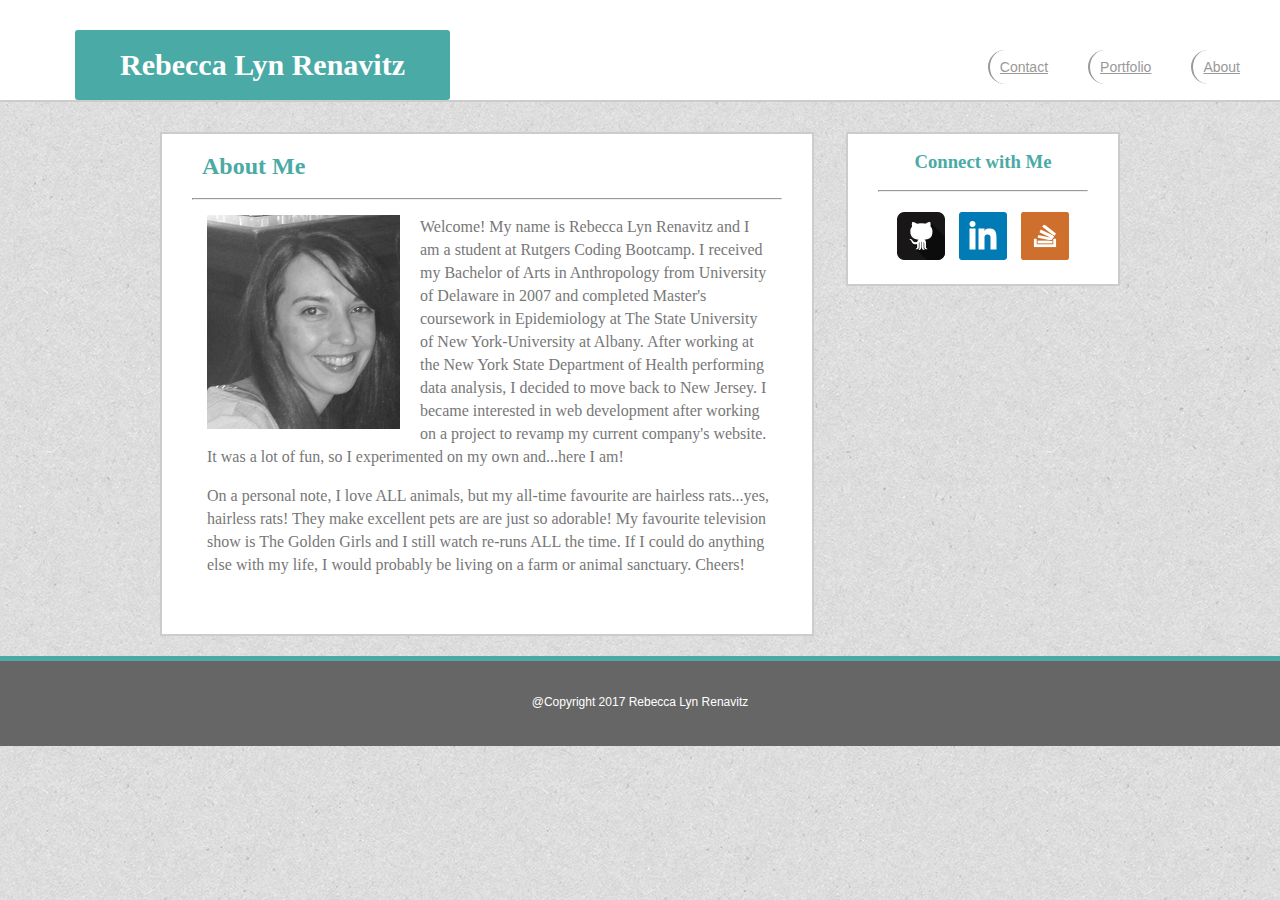
<file: index.html>
<!DOCTYPE html>
<html>

	<head>
		<title>About Rebecca</title>
		<link rel='stylesheet' href='assets/css/reset.css'/>
		<link rel='stylesheet' href='assets/css/styleresp.css'/>
		<link href='https://fonts.googleapis.com/css?family=Miniver' rel='stylesheet' type='text/css'>
		
		<meta name='viewport' content='width=device-width,initial-scale=1'>
	</head>
	<body>
	
		<header>
			<!--<div id='full_name'>Rebecca Lyn Renavitz
			</div>-->

			<h1>Rebecca Lyn Renavitz</h1>
			

			<div id="navbar">
				
  				<ul>
    				<li><a href="index.html">About</a></li>
    				<li><a href="portfolio.html">Portfolio</a></li>
    				<li><a href="contact.html">Contact</a></li>
    			 </ul>
    			
			</div>

		</header>

		<div class='container'>
			<div id='about'>
				<h2>About Me</h2>
				<hr>
				<img src='assets/images/rebecca.png' alt='Rebecca Renavitz' id='bio-image'/>
				<p class='about-para'>Welcome!  My name is Rebecca Lyn Renavitz and I am a student at Rutgers Coding Bootcamp.  I received my Bachelor of Arts in Anthropology from University of Delaware in 2007 and completed Master's coursework in Epidemiology at The State University of New York-University at Albany.  After working at the New York State Department of Health performing data analysis, I decided to move back to New Jersey.  I became interested in web development after working on a project to revamp my current company's website.  It was a lot of fun, so I experimented on my own and...here I am!</p><br>
				<p class='about-para'>On a personal note, I love ALL animals, but my all-time favourite are hairless rats...yes, hairless rats!  They make excellent pets are are just so adorable!  My favourite television show is The Golden Girls and I still watch re-runs ALL the time.  If I could do anything else with my life, I would probably be living on a farm or animal sanctuary.  Cheers!
			
			</div>		

			<div id='connect'>
				<h3>Connect with Me</h3> 
				<hr>
				<a href='https://github.com/RebeccaLyn55' style='text-decoration:none' target="_blank"> <img src='assets/images/github.png' alt='Rebecca Renavitz' class="imageHover" id='bio-image2'/>	
				<a href='http://www.linkedin.com/' style='text-decoration:none' target="_blank"><img src='assets/images/linkedin.png' alt='Rebecca Renavitz' class="imageHover" id='bio-image2'/>
				<a href='http://stackoverflow.com/' style='text-decoration:none' target="_blank"> <img src='assets/images/stackoverflow.png' alt='Rebecca Renavitz' class="imageHover" id='bio-image2'/>	</a>
			</div>	
			
			
		</div>

	
	<footer>
		<p>@Copyright 2017 Rebecca Lyn Renavitz</p>
	</footer>
	

	</body>

</html>
</file>
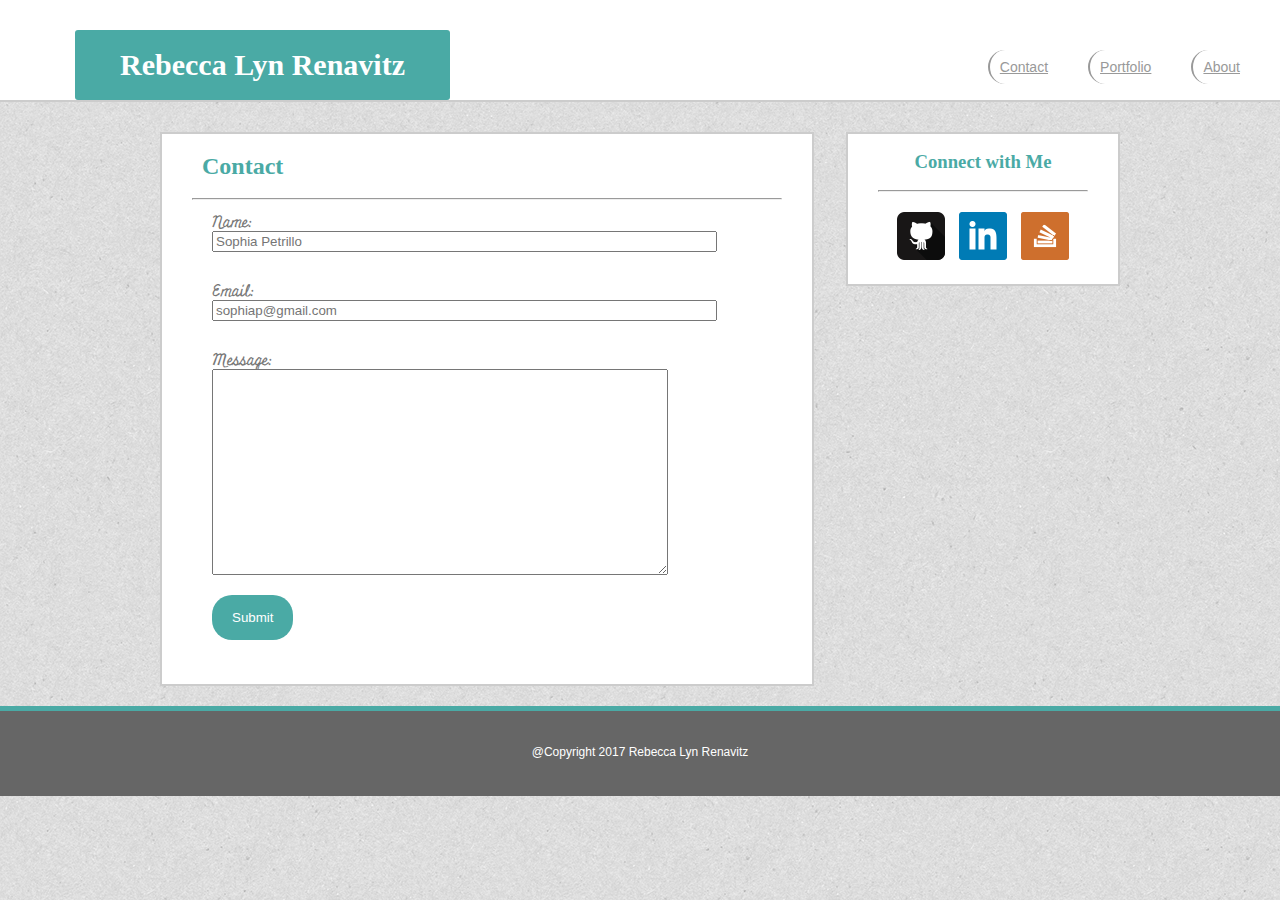
<file: contact.html>
<!DOCTYPE html>
<html>

	<head>
		<title>Contact Rebecca</title>
		<link rel='stylesheet' href='assets/css/reset.css'/>
		<link rel='stylesheet' href='assets/css/styleresp.css'/>
		<link href='https://fonts.googleapis.com/css?family=Miniver' rel='stylesheet' type='text/css'>
	</head>
	<body>
	
		<header>
			<!--<div id='full_name'>Rebecca Lyn Renavitz
			</div>-->

			<h1>Rebecca Lyn Renavitz</h1>
			

			<div id="navbar">
  				<ul>
    				<li><a href="index.html">About</a></li>
    				<li><a href="portfolio.html">Portfolio</a></li>
    				<li><a href="contact.html">Contact</a></li>
    			 </ul>
			</div>

		</header>

		<div class='container'>
			<div id='form'>
				<h2 >Contact</h2>
				<hr>
				
				<form>
					<span style="margin-left:50px">Name:</span><br>
  					<input type="text" name="name" placeholder="Sophia Petrillo" size="60">
  					<br><br><br>
  					<span style="margin-left:50px">Email:</span><br>
  					<input type="text" name="email" placeholder="sophiap@gmail.com" size="60">
  					<br><br><br>
  					<span style="margin-left:50px">Message:</span><br>
  					<textarea id="msginput" name="message" size="60"></textarea>
				</form>
				<br>
				<button type="submit" form="nameform" value="Submit">Submit</button>
				
				
			</div>		

			<div id='connect'>
				<h3>Connect with Me</h3> 
				<hr>
				<a href='https://github.com/RebeccaLyn55' style='text-decoration:none' target="_blank"> <img src='assets/images/github.png' alt='Rebecca Renavitz' class="imageHover" id='bio-image2'/>	
				<a href='http://www.linkedin.com/' style='text-decoration:none' target="_blank"><img src='assets/images/linkedin.png' alt='Rebecca Renavitz' class="imageHover" id='bio-image2'/>
				<a href='http://stackoverflow.com/' style='text-decoration:none' target="_blank"> <img src='assets/images/stackoverflow.png' alt='Rebecca Renavitz' class="imageHover" id='bio-image2'/> </a>
			</div>	
			
		</div>
	
	<footer>
		<p>@Copyright 2017 Rebecca Lyn Renavitz</p>
	</footer>

	</body>

</html>
</file>
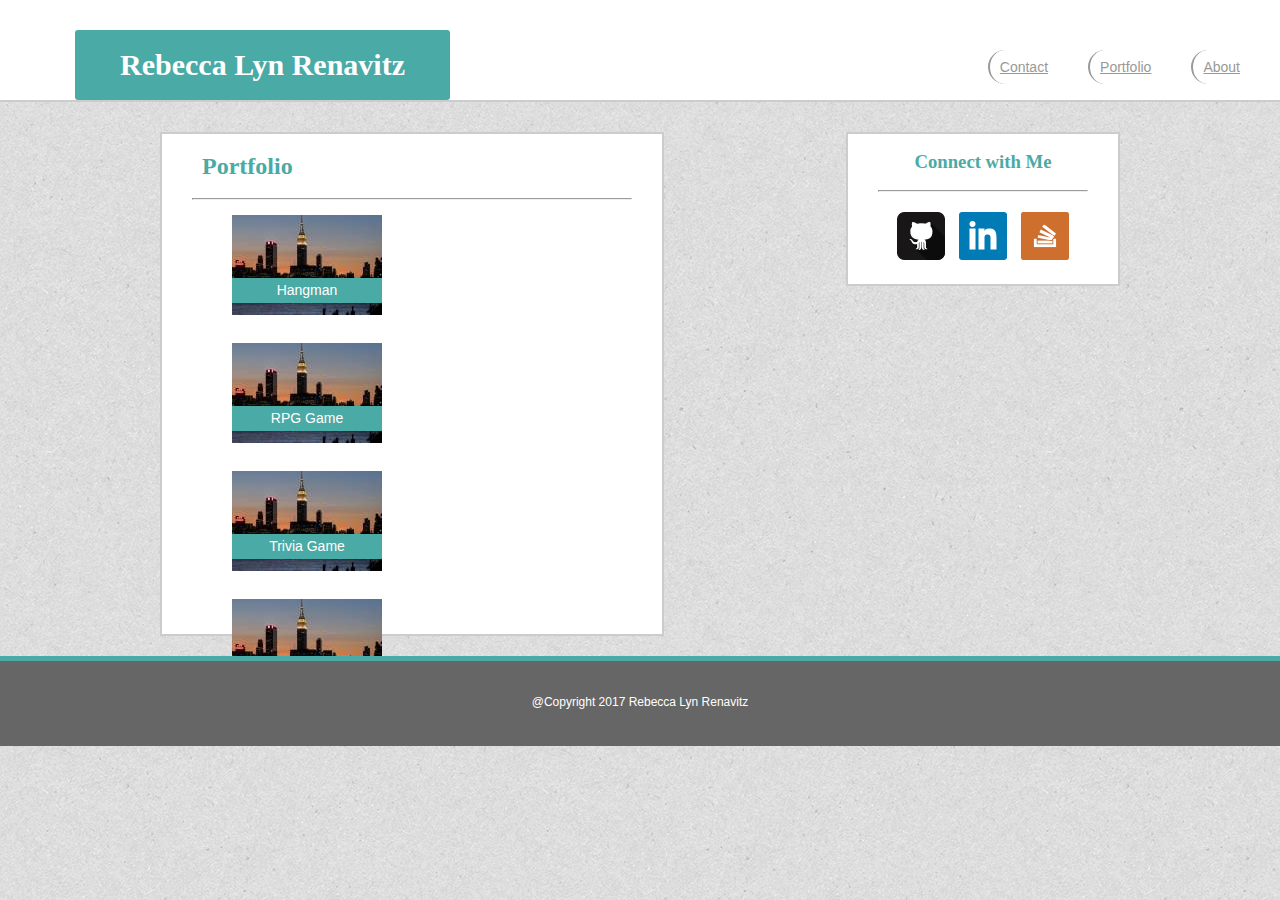
<file: portfolio.html>
<!DOCTYPE html>
<html>

	<head>
		<title>Rebecca's Portfolio</title>
		<link rel='stylesheet' href='assets/css/reset.css'/>
		<link rel='stylesheet' href='assets/css/styleresp.css'/>
		<link href='https://fonts.googleapis.com/css?family=Miniver' rel='stylesheet' type='text/css'>
		<meta name='viewport' content='width=device-width,initial-scale=1'>
	</head>
	<body>
	
		<header>
			<!--<div id='full_name'>Rebecca Lyn Renavitz
			</div>-->

			<h1>Rebecca Lyn Renavitz</h1>
			

			<div id="navbar">
  				<ul>
    				<li><a href="index.html">About</a></li>
    				<li><a href="portfolio.html">Portfolio</a></li>
    				<li><a href="contact.html">Contact</a></li>
    			 </ul>
			</div>

		</header>

		<div class='container'>
		
	
			<div id='portfolio'>
				<h2>Portfolio</h2>
				<hr>
				<div id='portfolio-section'>
				<div class="port_img">
					<img src='assets/images/placeholder.jpg'/>
					<div id='image-banner'>Hangman</div>
				</div>
				<div class="port_img">
					<img src='assets/images/placeholder.jpg'/>
					<div id='image-banner'>RPG Game</div>
				</div>
				<div class="port_img">
					<img src='assets/images/placeholder.jpg'/>
					<div id='image-banner'>Trivia Game</div>
				</div>
				<div class="port_img">
					<img src='assets/images/placeholder.jpg'/>
					<div id='image-banner'>Rutgers Info Widget</div>
				</div>
				<div class="port_img">
					<img src='assets/images/placeholder.jpg'/>
					<div id='image-banner'>Rock Paper Scissors</div>
				</div>

				</div>
		
			</div>	

			<div id='connect'>
				<h3>Connect with Me</h3> 
				<hr>
				<a href='https://github.com/RebeccaLyn55' style='text-decoration:none' target="_blank"> <img src='assets/images/github.png' alt='Rebecca Renavitz' class="imageHover" id='bio-image2'/>	
				<a href='http://www.linkedin.com/' style='text-decoration:none' target="_blank"><img src='assets/images/linkedin.png' alt='Rebecca Renavitz' class="imageHover" id='bio-image2'/>
				<a href='http://stackoverflow.com/' style='text-decoration:none' target="_blank"> <img src='assets/images/stackoverflow.png' alt='Rebecca Renavitz' class="imageHover" id='bio-image2'/> </a>

				
			</div>	

		
			
		</div>
	
	<footer>
		<p>@Copyright 2017 Rebecca Lyn Renavitz</p>
	</footer>

	</body>

</html>
</file>
<file: assets/css/styleresp.css>
/* Entire body of webpage*/
body{
	margin:0;
	padding:0;
	background-image: url('textured_paper.png');
}

/* Header containing name and Contact/Portfolio/About Links*/
header{
	position:relative;
	height:100px;
	margin:0
	padding:0;
	background-color:#ffffff;
    border-bottom: solid 2px #cccccc;
}

/* Rebecca Lyn Renavitz Heading*/
h1{
	position:absolute;
	bottom:0;
	font-family: 'Georgia', Times, Times New Roman, serif;
	color:white;
	background-color:#4aaaa5;
	width:375px;
	padding-top:20px;
	padding-bottom:20px;
	margin-bottom:0px;
	margin-left:75px;
	text-align:center;
	border-radius:3px;
	font-size:30px;
	font-weight:bold;
}

/* About Me/Contact/Portfolio Sub-Headings*/
h2{
	color:#4aaaa5;
	font-family: 'Georgia', Times, Times New Roman, serif;
	padding-left:40px;
	margin-left:30px;
	display: block;
    font-size: 1.5em;
    -webkit-margin-before: 0.83em;
    -webkit-margin-after: 0.83em;
    -webkit-margin-start: 0px;
    -webkit-margin-end: 0px;
    font-weight: bold;
}


/* Connect with Me Sub-Heading*/
h3{
	color:#4aaaa5;
	font-family: 'Georgia', Times, Times New Roman, serif;
	text-align:center;
	 display: block;
    font-size: 1.17em;
    -webkit-margin-before: 1em;
    -webkit-margin-after: 1em;
    -webkit-margin-start: 0px;
    -webkit-margin-end: 0px;
    font-weight: bold;
}

/* Paragraph inside About Me Section*/
.about-para{
	line-height:23px;
	margin-left:30px;
	padding-left:15px;
	padding-right:40px;
	font-family: 'Georgia', Times, Times New Roman, serif;
}

/* Separation Line Between Header and Content*/
hr{
	margin-left:30px;
	margin-right:30px;
	margin-bottom:15px;
	background-color:#777777;
}

/* Contact/Portfolio/About Navigation Bar*/
#navbar{
	height:45px;
	width:100%;
	clear:both;	
	background-color:white;
	
}

/* Contact/Portfolio/About Navigation Bar*/
#navbar ul {
	position:relative;
	top:50px;
	display:inline-block;
	float:right;
	list-style-type:none;
	border-radius:25px;
	text-align:center;
}

/* Contact/Portfolio/About Navigation Bar*/
#navbar ul li{
	padding-top:10px;
	padding-bottom:10px;
	padding-right:40px;
	float:right;
	border-left:2px solid #999999; 
	border-radius:25px;
	list-style-type: none;
	text-align:center;
}

/* Contact/Portfolio/About Navigation Bar*/
#navbar ul li a{
	color:#999999;
	font-size:14px;
	font-family: 'Arial', 'Helvetica Neue', Helvetica, sans-serif;
	float:left;
	padding:0 0 0 10px;
	display:inline-block;
	border-radius:25px;
	text-align:center;
}
/* Body WITHOUT Header OR Footer*/
.container{
	width: 960px;
	/*background-image: url('textured_paper.png');*/
	padding-bottom:0px;
	overflow:auto;
	overflow:hidden;
	margin: auto;
}

/* About Me Section*/
#about{
	position: relative;
	background-color:#ffffff;
	width: 650px;
	height:500px;
	margin-top:0px;
	margin-bottom:50px;
	top: 30px;
	border: solid 2px #cccccc;
	float:left;
	color:#777777;
}

/* Personal Photo in About Section*/
#bio-image{
	float:left;
	position:relative;
	padding-right:20px;
	margin-left:45px;
}

/* Three images in Connect Section*/
#bio-image2{
	margin-top:5px;	
	margin: 5px;
}

.imageHover:hover{
    opacity: .5;
    filter: alpha(opacity=100);
    /*border: solid 1px #CCC;*/
    box-shadow: 5px 1px 5px #999;
	filter: grayscale(100%);
}

/* Connect with Me Section*/
#connect{
	position:relative;
	top:30px;
	background-color:#ffffff;
	width: 270px;
	height:150px;
	margin-top: 0px;
	margin-bottom:50px;
	border: solid 2px #cccccc;
	text-align:center;
	float:right;
}

/* Uhmmm???*/
#full_name{
	height:75px;
	width:150px;
	background-color:#4aaaa5;
	margin-left:50px;
}

/* Footer*/
footer{
	height: 50px;
    width: 100%;
	background-color:#666666;
	border-top: solid 5px #4aaaa5;
	color:white;
	font-family: 'Arial', 'Helvetica Neue', Helvetica, sans-serif;
	font-size:12px;
	text-align:center;
	padding-top:35px;
}

/* Basic Form*/
#form{
	position: relative;
	background-color:#ffffff;
	width: 650px;
	height:550px;
	margin-top:0px;
	margin-bottom:50px;
	top: 30px;
	border: solid 2px #cccccc;
	float:left;
	color:#777777;
	font-family: 'Miniver';

}

/* Name and Email Input Boxes*/
input{
	margin-left:50px;
	
}

/* Message Box Input*/
#msginput{
	height:200px;
	margin-left:50px;
	width:450px;

}


/* Form Button*/
button{
	margin-left:50px;
	font-family: 'Arial', 'Helvetica Neue', Helvetica, sans-serif;
	color:white;
	background-color:#4aaaa5;
	padding-top:15px;
	padding-bottom:15px;
	padding-left:20px;
	padding-right:20px;
 	border-radius: 20px;
 	border:none;
}

/* Portfolio Section*/
#portfolio{
	position:relative;
	top: 30px;
	background-color:#ffffff;
	width: 500px;
	height:500px;
	margin-top:0px;
	margin-bottom:50px;
	border: solid 2px #cccccc;
	float:left;
	color:#777777;
}

/* Test Section over Portfolio Images*/
#image-banner{
	position:relative;
	bottom:40px;
	width:150px;
	height:20px;
	background-color:#4aaaa5;
	z-index:10000;
	color:white;
	padding-top:5px;
	font-family: 'Arial', 'Helvetica Neue', Helvetica, sans-serif;
	font-size:14px;
	text-align:center;
	display:inline-table;
	/*
	right:93px;
	margin-right:-30px;
	margin-left:-61px;
	margin-bottom:30px;
	margin-top:10px;
	*/
}

#portfolio-section{
margin-left:70px;

}

/* Portfolio Images*/
.port_img{
	
	display:inline-table;
	width: 150px;
	padding-right: 120px;
	
}

button:hover{
   opacity: .5;
}





@media screen and (max-width:980px){
	.container{
		margin-left:100px;
	}

	#about{
		width:35%;
		height:100%;
	}

	#form{
		width:35%;
	}

	input{
		width:80%;
	}

	#msginput{
		width:80%;
	}

	#connect{
		margin-right:300px;
	}

	#portfolio{
		height:900px;
		width:300px;
	}

	.port_img{
		/*display:block;*/
	}


	#image-banner{

	}
}

@media screen and (max-width:768px){
	#about{
		width:65%;
		height:100%;
		margin-left:0px;
		margin-right:0px;
	}

	#form{
		margin-left:10px;
		width:65%;
	}

	#connect{
		clear:both;
		float:left;
		width:65%;
		margin-left:5px;
		margin-right:5%;
	}

	h3{
		text-align:left;
		padding-left:30px;
	}

	#bio-image2{
		float:left;
		padding-left:30px;
	}

	#portfolio{
		width: 65%;
		height:80%;
		margin-left:10px;

	}

	#portfolio-section{
		
		margin-right:0px;
	}

	#navbar ul{
		position:relative;
		left:30px;
	}

}

@media screen and (max-width:640px){

	header{
		height:45px;
	}

	h1{
		position:relative;
		bottom:1px;
		width: 100%;
		height:100%;
		margin-left:0px;
		
	}

	#navbar ul{
		width:100%;
		position:relative;
		top:0px;
	}

	#navbar li{
		position:relative;
		left:10%;
		width:100px;
		background-color:white;
		margin-left:0px;
		

	}

	#navbar ul li a{
		background-color:white;
		padding-left:50px;
		padding-right:20px;


	}

	#navbar ul li{
		background-color:white;
		border:none;
		float:left;
		height:25px;
	}

	#about{
		width:40%;
		height:100%;
		margin-left:20px;
		margin-right:5px;
	}

	#form{
		width:40%;
		height:100%;
		margin-left:20px;
		margin-right:5px;
	}

	#connect{
		width:40%;
		margin-left:20px;
		margin-right:5px;

	}

	#portfolio{
		width:40%;
		height:100%;
		margin-left:20px;
		margin-right:5px;
	}

	#portfolio-section{
		margin-left:200px
	}

	.port_img{
		position:relative;
		right:100px;
		display:block;
		margin-right:0px;

	}


	#image-banner{
		display:relative;
		bottom:40px;
	}

}
</file>
